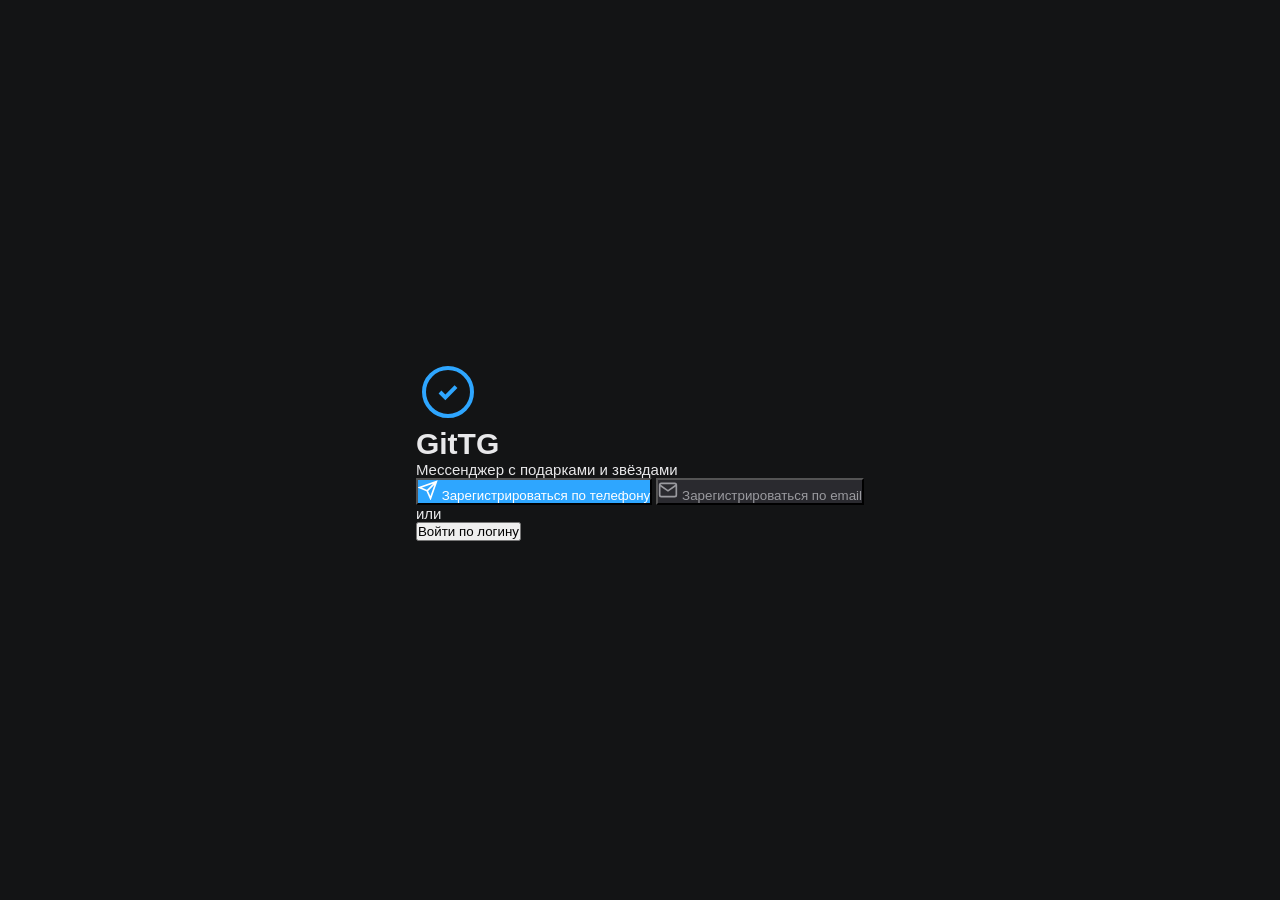
<file: index.html>
<!DOCTYPE html>
<html lang="ru">
<head>
<script>
  // GitHub Pages SPA fix: восстанавливаем путь после 404 перенаправления
  (function(){
    var redirect = sessionStorage.getItem('redirect');
    if(redirect && !window.location.hash) {
      sessionStorage.removeItem('redirect');
      // Сохраняем путь в hash, чтобы SPA могла его обработать
      window.location.hash = redirect;
    }
  })();
</script>
<meta charset="UTF-8">
<meta name="viewport" content="width=device-width, initial-scale=1.0, maximum-scale=1.0, user-scalable=no">
<title>GitTG</title>
<link rel="stylesheet" href="css/style.css">
</head>
<body>
<div id="app"></div>
<script type="module" src="js/app.js"></script>
</body>
</html>
</file>
<file: css/style.css>
*,*::before,*::after{margin:0;padding:0;box-sizing:border-box}:root{--bg:#131415;--bg2:#1f1f23;--bg3:#2a2a2f;--bg4:#333338;--text:#e8e8ea;--text2:#9a9a9f;--accent:#2ea6ff;--accent-dark:#1d8cd8;--green:#2dc96b;--red:#ff4d4d;--gold:#ffd700;--gold2:#daa520;--radius:10px;--radius-sm:6px;--font:-apple-system,BlinkMacSystemFont,'Segoe UI',Roboto,Oxygen,Ubuntu,sans-serif}html,body{height:100%;font-family:var(--font);background:var(--bg);color:var(--text);overflow:hidden;font-size:15px}#app{height:100vh;display:flex;flex-direction:column}.page{display:none;flex-direction:column;height:100%}.page.active{display:flex}.header{display:flex;align-items:center;padding:10px 16px;background:var(--bg2);border-bottom:1px solid var(--bg3);gap:12px;min-height:56px;flex-shrink:0}.header .back{font-size:22px;cursor:pointer;padding:4px 6px;border-radius:50%;color:var(--text2);background:0 0;border:none;transition:.15s}.header .back:hover{background:var(--bg3)}.header h2{font-size:18px;font-weight:600;flex:1;overflow:hidden;text-overflow:ellipsis;white-space:nowrap}.header .avatar{width:40px;height:40px;border-radius:50%;background:var(--accent);display:flex;align-items:center;justify-content:center;font-weight:700;font-size:16px;flex-shrink:0;overflow:hidden;position:relative}.avatar img{width:100%;height:100%;object-fit:cover}.avatar .online{position:absolute;bottom:1px;right:1px;width:12px;height:12px;border-radius:50%;background:var(--green);border:2px solid var(--bg2)}.avatar .gold-star{position:absolute;top:-2px;right:-2px;font-size:14px;filter:drop-shadow(0 0 4px rgba(255,215,0,.6));animation:starPulse 2s infinite}@keyframes starPulse{0%,100%{transform:scale(1)}50%{transform:scale(1.15)}}
/* Auth */
#authPage{justify-content:center;align-items:center;padding:24px}.auth-box{width:100%;max-width:360px;background:var(--bg2);border-radius:16px;padding:32px 24px;text-align:center}.auth-box h1{font-size:28px;margin-bottom:4px;letter-spacing:-.5px}.auth-box .sub{color:var(--text2);font-size:14px;margin-bottom:24px}.auth-box input{width:100%;padding:12px 14px;background:var(--bg3);border:1px solid var(--bg4);border-radius:var(--radius-sm);color:var(--text);font-size:15px;margin-bottom:10px;outline:0;transition:border .2s}.auth-box input:focus{border-color:var(--accent)}.auth-box .btn{width:100%;padding:12px;border:none;border-radius:var(--radius-sm);font-size:15px;font-weight:600;cursor:pointer;transition:.2s;margin-bottom:8px}.btn-primary{background:var(--accent);color:#fff}.btn-primary:hover{background:var(--accent-dark)}.btn-secondary{background:var(--bg3);color:var(--text2)}.btn-secondary:hover{background:var(--bg4)}.auth-box .accounts{margin-top:16px;padding-top:16px;border-top:1px solid var(--bg3)}.auth-box .account-item{display:flex;align-items:center;gap:10px;padding:10px 12px;background:var(--bg3);border-radius:var(--radius-sm);margin-bottom:6px;cursor:pointer;transition:.15s}.auth-box .account-item:hover{background:var(--bg4)}.auth-box .account-item .info{flex:1;text-align:left}.account-item .info .name{font-weight:600}.account-item .info .uname{color:var(--text2);font-size:13px}.account-item .del{background:0 0;border:none;color:var(--text2);cursor:pointer;font-size:18px;padding:4px}.account-item .del:hover{color:var(--red)}
/* Chats */
#chatsPage .header .search-wrap{flex:1;display:flex;align-items:center;background:var(--bg3);border-radius:var(--radius-sm);padding:6px 12px;gap:8px}.header .search-wrap input{flex:1;background:0 0;border:none;color:var(--text);font-size:14px;outline:0}.header .search-wrap input::placeholder{color:var(--text2)}.header .search-wrap .icon{color:var(--text2);font-size:14px}.chats-list{flex:1;overflow-y:auto;-webkit-overflow-scrolling:touch}.chat-item{display:flex;align-items:center;padding:12px 16px;gap:12px;cursor:pointer;transition:.1s;border-bottom:1px solid var(--bg2);position:relative}.chat-item:hover{background:var(--bg2)}.chat-item .info{flex:1;min-width:0}.chat-item .info .name{font-weight:600;font-size:15px;display:flex;align-items:center;gap:6px}.chat-item .info .name .verified{color:var(--accent);font-size:13px}.chat-item .info .last{color:var(--text2);font-size:13px;overflow:hidden;text-overflow:ellipsis;white-space:nowrap;margin-top:2px}.chat-item .time{color:var(--text2);font-size:11px;flex-shrink:0}.chat-item .unread{background:var(--accent);color:#fff;font-size:11px;font-weight:700;border-radius:50%;width:20px;height:20px;display:flex;align-items:center;justify-content:center;flex-shrink:0;position:absolute;right:16px;top:12px}.chat-item .avatar-wrap{position:relative;flex-shrink:0}.chat-item .avatar{width:48px;height:48px}.chat-item .avatar.group{background:var(--green)}.chat-item .avatar.channel{background:var(--red)}
/* Chat View */
#chatPage .messages{flex:1;overflow-y:auto;padding:8px 12px;display:flex;flex-direction:column;gap:3px;-webkit-overflow-scrolling:touch}.message{max-width:82%;padding:8px 10px 6px;border-radius:12px;font-size:14px;line-height:1.4;position:relative;word-wrap:break-word}.message.out{background:var(--accent);color:#fff;align-self:flex-end;border-bottom-right-radius:4px}.message.in{background:var(--bg3);color:var(--text);align-self:flex-start;border-bottom-left-radius:4px}.message .time{font-size:10px;color:rgba(255,255,255,.6);text-align:right;margin-top:2px;padding-left:20px}.message.in .time{color:var(--text2)}.message .name-tag{font-size:12px;font-weight:600;margin-bottom:2px}.chat-input-wrap{display:flex;align-items:center;padding:8px 12px;background:var(--bg2);gap:8px;flex-shrink:0}.chat-input-wrap input{flex:1;padding:10px 14px;background:var(--bg3);border:1px solid var(--bg4);border-radius:24px;color:var(--text);font-size:15px;outline:0;transition:border .2s}.chat-input-wrap input:focus{border-color:var(--accent)}.chat-input-wrap .send-btn{width:40px;height:40px;border-radius:50%;background:var(--accent);border:none;color:#fff;font-size:18px;cursor:pointer;display:flex;align-items:center;justify-content:center;flex-shrink:0;transition:.15s}.chat-input-wrap .send-btn:active{transform:scale(.9)}.chat-input-wrap .attach-btn{background:0 0;border:none;color:var(--text2);font-size:20px;cursor:pointer;padding:6px}.chat-input-wrap .attach-btn:hover{color:var(--accent)}
/* Tabs (Settings) */
.settings-tabs{display:flex;background:var(--bg2);border-bottom:1px solid var(--bg3);overflow-x:auto;flex-shrink:0}.settings-tabs .tab{padding:10px 14px;font-size:13px;font-weight:500;cursor:pointer;white-space:nowrap;color:var(--text2);border-bottom:2px solid transparent;transition:.15s;background:0 0;border-top:none;border-left:none;border-right:none}.settings-tabs .tab.active{color:var(--accent);border-bottom-color:var(--accent)}.settings-tabs .tab:hover{color:var(--text)}.settings-content{flex:1;overflow-y:auto;padding:16px;-webkit-overflow-scrolling:touch}.settings-content .section{margin-bottom:20px}.settings-content .section-title{font-size:13px;color:var(--text2);margin-bottom:8px;text-transform:uppercase;letter-spacing:.5px;font-weight:600}.settings-content .field{margin-bottom:12px}.settings-content .field label{display:block;font-size:13px;color:var(--text2);margin-bottom:4px}.settings-content .field input,.settings-content .field textarea{width:100%;padding:10px 12px;background:var(--bg3);border:1px solid var(--bg4);border-radius:var(--radius-sm);color:var(--text);font-size:14px;outline:0;font-family:var(--font)}.settings-content .field textarea{resize:vertical;min-height:60px}.settings-content .field input:focus,.settings-content .field textarea:focus{border-color:var(--accent)}.settings-content .save-btn{padding:10px 24px;background:var(--accent);color:#fff;border:none;border-radius:var(--radius-sm);font-size:14px;font-weight:600;cursor:pointer;transition:.2s}.settings-content .save-btn:hover{background:var(--accent-dark)}
/* Balance */
.balance-card{background:linear-gradient(135deg,#2a2a3a,#1f1f2f);border-radius:16px;padding:24px;text-align:center;margin-bottom:16px}.balance-card .amount{font-size:42px;font-weight:700;color:var(--gold);margin:8px 0}.balance-card .label{color:var(--text2);font-size:14px}.balance-actions{display:flex;gap:10px;margin-bottom:16px}.balance-actions .btn{flex:1;padding:12px;border:none;border-radius:var(--radius-sm);font-size:14px;font-weight:600;cursor:pointer;transition:.2s;text-align:center}.btn-gold{background:linear-gradient(135deg,var(--gold),var(--gold2));color:#000}.btn-gold:hover{filter:brightness(1.1)}.btn-outline{background:0 0;border:1px solid var(--bg4);color:var(--text)}.btn-outline:hover{background:var(--bg3)}.transactions .txn{display:flex;justify-content:space-between;padding:10px 0;border-bottom:1px solid var(--bg3);font-size:14px}.txn .txn-desc{color:var(--text2)}.txn .txn-amount{font-weight:600}.txn .txn-amount.positive{color:var(--green)}.txn .txn-amount.negative{color:var(--red)}
/* Gifts */
.gifts-grid{display:grid;grid-template-columns:repeat(auto-fill,minmax(120px,1fr));gap:10px}.gift-card{background:var(--bg3);border-radius:var(--radius);padding:16px 8px;text-align:center;cursor:pointer;transition:.15s;position:relative}.gift-card:hover{background:var(--bg4)}.gift-card .emoji{font-size:40px;margin-bottom:6px}.gift-card .gift-name{font-size:12px;color:var(--text2)}.gift-card .gift-price{font-size:11px;color:var(--gold);margin-top:4px;font-weight:600}.gift-card .gift-owned{position:absolute;top:6px;right:6px;background:var(--green);color:#fff;font-size:10px;border-radius:10px;padding:2px 6px;font-weight:700}.my-gifts{display:flex;flex-wrap:wrap;gap:8px}.my-gift{background:var(--bg3);border-radius:var(--radius);padding:12px;text-align:center;width:100px;position:relative}.my-gift .emoji{font-size:32px;display:block;margin-bottom:4px}.my-gift .sell-btn{font-size:11px;padding:4px 8px;background:var(--accent);color:#fff;border:none;border-radius:6px;cursor:pointer;margin-top:4px;width:100%}.my-gift .sell-btn:hover{background:var(--accent-dark)}
/* Admin Panel */
.admin-section{margin-bottom:20px;padding:16px;background:var(--bg3);border-radius:var(--radius)}.admin-section h3{font-size:15px;margin-bottom:12px;color:var(--gold)}.admin-section .field{margin-bottom:10px}.admin-section .field input,.admin-section .field select{width:100%;padding:10px 12px;background:var(--bg4);border:1px solid var(--bg4);border-radius:var(--radius-sm);color:var(--text);font-size:14px;outline:0;margin-bottom:6px}.admin-section .btn-success{background:var(--green);color:#fff;border:none;padding:10px 20px;border-radius:var(--radius-sm);font-weight:600;cursor:pointer}.admin-section .btn-success:hover{filter:brightness(1.1)}.admin-section .btn-danger{background:var(--red);color:#fff;border:none;padding:10px 20px;border-radius:var(--radius-sm);font-weight:600;cursor:pointer}.admin-section .log{background:var(--bg);padding:8px;border-radius:var(--radius-sm);font-size:12px;color:var(--text2);max-height:120px;overflow-y:auto;font-family:monospace}
/* Modal */
.modal-overlay{position:fixed;top:0;left:0;right:0;bottom:0;background:rgba(0,0,0,.6);display:none;align-items:center;justify-content:center;z-index:1000;padding:20px}.modal-overlay.show{display:flex}.modal{background:var(--bg2);border-radius:16px;width:100%;max-width:400px;max-height:80vh;overflow-y:auto;padding:24px}.modal h3{font-size:18px;margin-bottom:16px}.modal .field{margin-bottom:12px}.modal .field label{font-size:13px;color:var(--text2);margin-bottom:4px;display:block}.modal .field input,.modal .field select{width:100%;padding:10px 12px;background:var(--bg3);border:1px solid var(--bg4);border-radius:var(--radius-sm);color:var(--text);font-size:14px;outline:0}.modal-actions{display:flex;gap:10px;margin-top:16px}.modal-actions .btn{flex:1;padding:10px;border:none;border-radius:var(--radius-sm);font-size:14px;font-weight:600;cursor:pointer;text-align:center}.modal .info-text{font-size:13px;color:var(--text2);margin-bottom:12px;line-height:1.4}
/* Profile */
.profile-header{display:flex;flex-direction:column;align-items:center;padding:24px 16px;gap:8px}.profile-header .avatar{width:80px;height:80px;font-size:32px}.profile-header .name{font-size:20px;font-weight:600;display:flex;align-items:center;gap:6px}.profile-header .uname{color:var(--text2);font-size:14px}.profile-header .bio{font-size:14px;color:var(--text2);text-align:center;margin-top:4px}.profile-actions{display:flex;gap:12px;justify-content:center;padding:8px 0 16px}.profile-actions .btn{padding:8px 20px;border:none;border-radius:20px;font-size:14px;font-weight:600;cursor:pointer;transition:.2s}.profile-info{padding:0 16px 16px}.profile-info .row{display:flex;justify-content:space-between;padding:10px 0;border-bottom:1px solid var(--bg3);font-size:14px}.profile-info .row .val{color:var(--text2)}.profile-gifts{padding:0 16px 16px}.profile-gifts h4{font-size:14px;color:var(--text2);margin-bottom:8px;font-weight:500}
/* Search */
.search-results{padding:8px 0}.search-result-item{display:flex;align-items:center;padding:10px 16px;gap:10px;cursor:pointer;transition:.1s}.search-result-item:hover{background:var(--bg2)}.search-result-item .avatar{width:40px;height:40px;font-size:14px}.search-result-item .info{flex:1}.search-result-item .info .name{font-weight:600;display:flex;align-items:center;gap:4px}.search-result-item .info .uname{color:var(--text2);font-size:13px}
/* Scrollbar */
::-webkit-scrollbar{width:4px}::-webkit-scrollbar-track{background:0 0}::-webkit-scrollbar-thumb{background:var(--bg4);border-radius:4px}::-webkit-scrollbar-thumb:hover{background:var(--text2)}
/* Animations */
@keyframes fadeIn{from{opacity:0;transform:translateY(6px)}to{opacity:1;transform:translateY(0)}}.message{animation:fadeIn .15s ease}.page.active{animation:fadeIn .2s ease}
/* Toast */
.toast{position:fixed;bottom:24px;left:50%;transform:translateX(-50%);background:var(--bg2);color:var(--text);padding:12px 24px;border-radius:12px;font-size:14px;z-index:2000;box-shadow:0 8px 32px rgba(0,0,0,.4);animation:fadeIn .2s ease;max-width:90%;text-align:center;border:1px solid var(--bg3)}.toast.gold{background:var(--gold);color:#000;font-weight:600}
/* Empty state */
.empty-state{text-align:center;padding:48px 16px;color:var(--text2)}.empty-state .icon{font-size:48px;margin-bottom:12px;opacity:.5}.empty-state p{font-size:14px}
/* Bottom nav */
.bot-nav{display:flex;background:var(--bg2);border-top:1px solid var(--bg3);flex-shrink:0;justify-content:space-around;padding:4px 0}.bot-nav .nav-item{display:flex;flex-direction:column;align-items:center;gap:2px;padding:6px 16px;cursor:pointer;color:var(--text2);font-size:10px;transition:.15s;background:0 0;border:none;font-family:var(--font)}.bot-nav .nav-item.active{color:var(--accent)}.bot-nav .nav-item .nav-icon{font-size:22px}.bot-nav .nav-item:hover{color:var(--text)}.badge{position:absolute;top:-4px;right:-6px;background:var(--red);color:#fff;font-size:10px;font-weight:700;border-radius:50%;width:16px;height:16px;display:flex;align-items:center;justify-content:center}
/* Responsive */
@media(max-width:600px){.modal{max-height:90vh;margin:0 8px}.profile-header .avatar{width:64px;height:64px;font-size:24px}.gifts-grid{grid-template-columns:repeat(auto-fill,minmax(90px,1fr))}}
.gold-star{display:inline-block;animation:glow 1.5s ease-in-out infinite alternate;filter:drop-shadow(0 0 4px #ffd700)}@keyframes glow{from{filter:drop-shadow(0 0 2px #daa520)}to{filter:drop-shadow(0 0 8px #ffd700)}}
</file>
